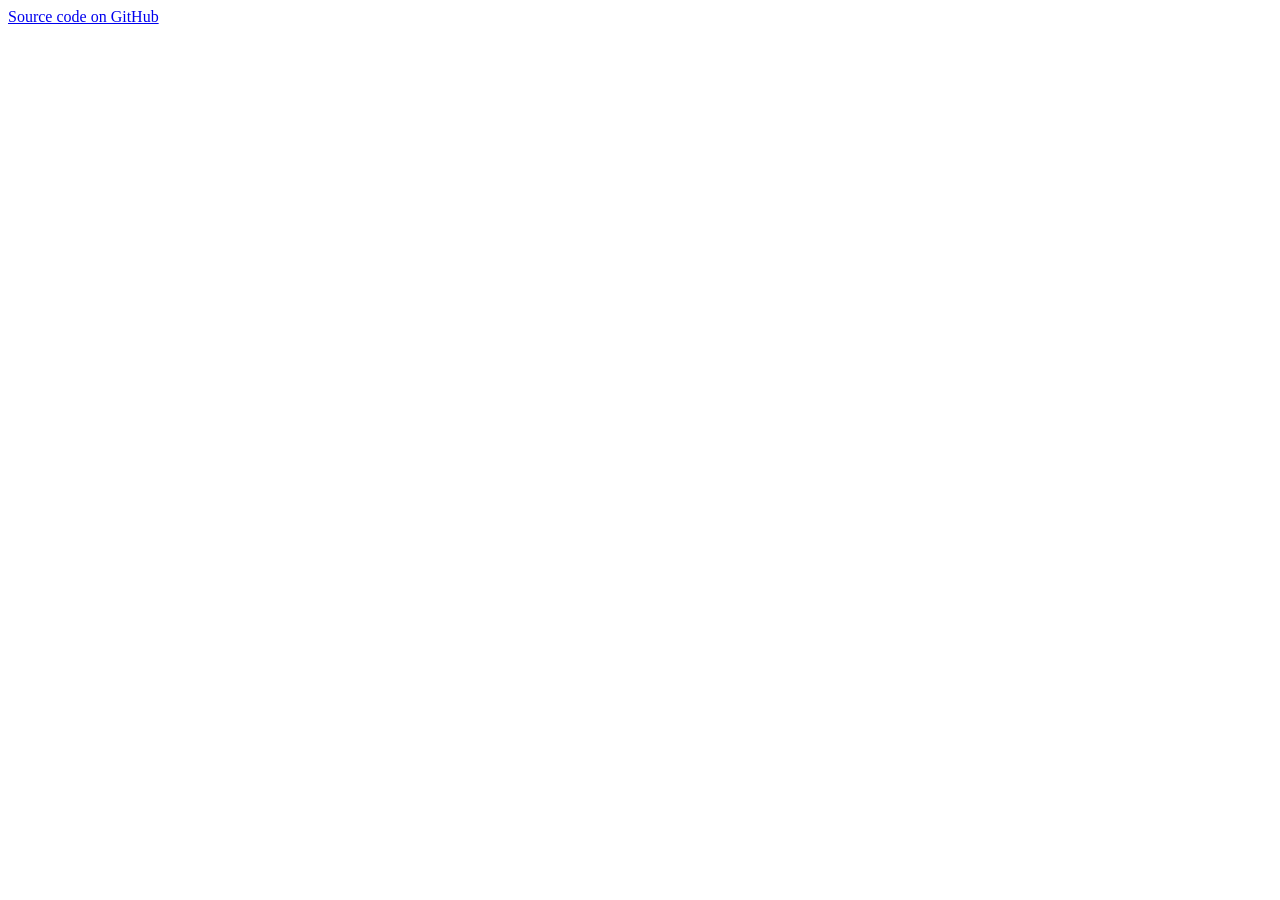
<file: index.html>
<!DOCTYPE html>
<html lang="ja" data-theme="dark">
<head>
  <meta charset="UTF-8" />
  <meta name="viewport" content="width=device-width, initial-scale=1" />
  <meta
    name="description"
    content="ブラウザーで数独を解き、一意解の確認や問題生成ができる無料ツールです。盤面入力、候補数字の表示、テキスト形式での問題読み込みに対応しています。"
  />
  <link rel="canonical" href="https://namba3.github.io/sudoku_solver/" />
  <meta id="theme-color" name="theme-color" content="#171817" />
  <meta property="og:type" content="website" />
  <meta property="og:site_name" content="Sudoku Solver" />
  <meta property="og:title" content="数独ソルバー | Sudoku Solver" />
  <meta
    property="og:description"
    content="ブラウザーで数独を解き、一意解の確認や問題生成ができる無料ツールです。"
  />
  <meta property="og:url" content="https://namba3.github.io/sudoku_solver/" />
  <meta property="og:locale" content="ja_JP" />
</head>
<body>
  <div id="main"></div>
  <footer class="site-footer">
    <a href="https://github.com/namba3/sudoku_solver">Source code on GitHub</a>
  </footer>
  <noscript>
    <main>
      <h1>数独ソルバー | Sudoku Solver</h1>
      <p>
        ブラウザーで数独を解き、一意解を確認し、指定したヒント数の問題を生成できます。
        盤面入力、候補数字の表示、テキスト形式での問題読み込みに対応しています。
      </p>
      <p>アプリの利用にはJavaScriptとWebAssemblyを有効にしてください。</p>
    </main>
  </noscript>
</body>
</html>
</file>
